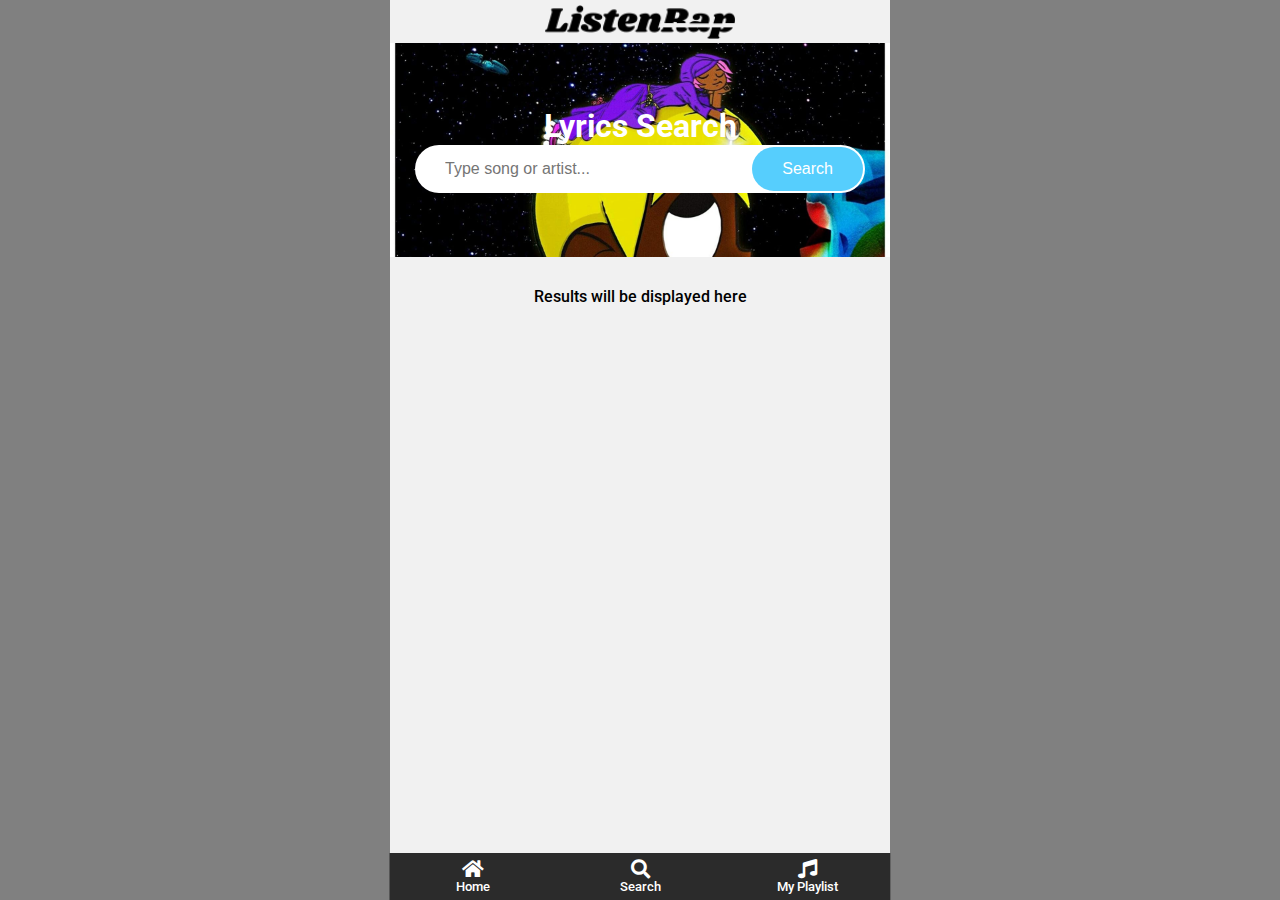
<file: search.html>
<!doctype html>
<html lang="da">
    <!-- LAVET AF ANDREAS RISAGER - DATO: 28-09-2020 -->
<head>
    <script src="https://ajax.googleapis.com/ajax/libs/jquery/3.2.1/jquery.min.js"></script> <!-- JQUERY -->
    <link href="https://use.fontawesome.com/releases/v5.12.1/css/all.css" rel="stylesheet">  <!-- FONTAWESOME -->
    <link href="https://fonts.googleapis.com/css2?family=Roboto:wght@400;700&display=swap" rel="stylesheet"> <!-- GOOGLE FONTS -->
    <link rel="stylesheet" href="./assets/css/style.css" type="text/css" media="screen">
    <meta name="viewport" content="width=device-width, initial-scale=1.0">
    <meta charset="UTF-8">
	<title>ListenRap</title>
</head>
<body>
	<div id="wrapper">
        <header>
            <a href="index.html"><img src="./assets/images/logo.png" alt="ListenRap"></a>
            <div class="navigation"></div>
            <nav>
                <a href="index.html">
                    <i class="fas fa-home"></i>
                    Home
                </a>
                <a href="search.html">
                    <i class="fas fa-search"></i>
                    Search
                </a>
                <a href="playlist.html">
                    <i class="fas fa-music"></i>
                    My Playlist
                </a>
            </nav>
        </header>
        <header class="search">
            <h1>Lyrics Search</h1>
            <form method="" id="searchForm">
                <input type="search" name="search" id="search" placeholder="Type song or artist...">
                <button type="submit">Search</button>
            </form>
        </header>
        <main>

            <div class="container">
                <div id="result">
                    <p>Results will be displayed here</p>
                </div>
    
                <div id="more"></div>
            </div>
            
            
        </main>
    </div> <!-- END WRAPPER -->
    <script src="./assets/js/search.js" defer></script>
</body>
</html>
</file>
<file: assets/css/style.css>
@charset "UTF-8";
@import "./search.css";
@import "./artist.css";
@import "./album.css";
/* CSS Document */
*{
	margin: 0;
	padding: 0;
	box-sizing: border-box;
}
p{
	padding-bottom: 1em;
	line-height: 1.3;
}
img{
	width: 100%;
	height: auto;
}
html{
	background-color: grey;
}
#wrapper{
	max-width: 500px;
	margin: 0 auto;
	background-color: #f1f1f1;
	font-family: 'Roboto', sans-serif;
	font-weight: 500;
	position: relative;
	overflow: hidden;
	padding-bottom: 3em;
	min-height: 100vh;
}
.darkMode{
	background-color: rgb(49, 49, 49) !important;
}
a{
	color: unset;
	text-decoration: none;
}
/* NAVIGATION */
nav{
	display: flex;
	flex-direction: column;
	align-items: center;
}
header img{
	display: block;
	max-width: 200px;
	margin: 0 auto;
	padding: 0.3em;
}
nav{
	width: 100%;
	max-width: 501px;
	position: fixed;
	bottom: 0;
	left: 50%;
	transform: translateX(-50%);
	background-color: rgb(43, 43, 43);
	display: flex;
	flex-direction: row;
	z-index: 100;
}
nav a{
	flex: 1;
	display: flex;
	flex-direction: column;
	text-align: center;
	color: #FFF;
	padding: 0.5em 0;
	font-size: 0.8em;
}
nav a i{
	font-size: 1.5em !important;
}
nav a:hover{
	background-color: rgb(75, 75, 75);
}



main{
	padding: 0 2%;
}
#featured{
	padding: 2em 0;
	text-align: center;
}
.featuredCard{
	width: 80%;
	margin: 0 auto;
}
.playFeatured{
	display: grid;
}
.playFeatured a{
	color: rgba(255, 255, 255, 0.7);
	font-size: 3em;
	align-self: center;
}
.playFeatured img, .playFeatured a{
	grid-area: 1/1/1/1;
}

#artists{
	padding: 2em 0;
}
.artistCard{
	width: 150px;
	margin: 0 0.25em;
}
.artistCard img{
	border-radius: 50%;
}
.artistCard h2{
	text-align: center;
	font-size: 1em;
	color: #c4c3c3;
	font-weight: 100;
}

/* LEADERBOARD SECTION */
#leaderboard{
	padding: 2em 0;
}
.topAlbumImg{
	display: grid;
	grid-column-gap: 1em;
}
.topAlbumImg img,.topAlbumImg span{
	grid-area: 1/1/1/1;
	justify-self: center;
	align-self: center;
}
.topAlbumImg span{
	font-size: 18vmin;
	opacity: 1;
	color: #000;
	order: 2;
	text-shadow: 1px 1px 0px #FFF;
}
.topAlbum{
	padding: 0.2em 0;
	margin-right: 1em;
}
.topAlbum:last-child{
	margin-right: 0;
}
.topAlbum h2{
	color: #0c0c0c;
	font-size: 1.3em;
}
.topAlbum h3{
	color: #5c5c5c;
	font-size: 0.8em;
}


.artistCards{
	padding: 1em 0;
}

audio{
	width: 100%;
}
</file>
